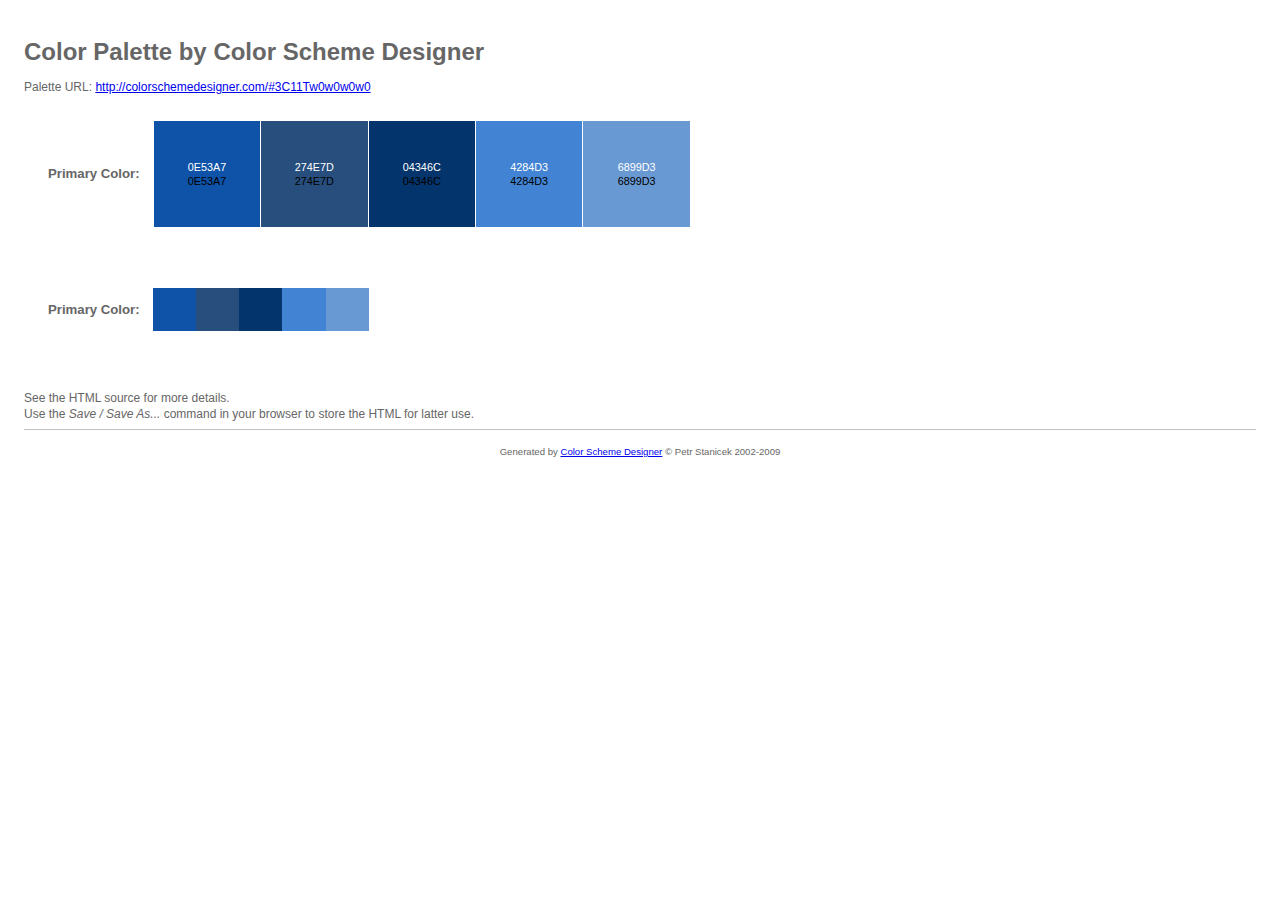
<file: mocks/palette.html>
<!DOCTYPE HTML PUBLIC "-//W3C//DTD HTML 4.01//EN" "http://www.w3.org/TR/html4/strict.dtd">
<html><head>


	<meta http-equiv="content-type" content="text/html; charset=UTF-8">
	<title>Color Palette by Color Scheme Generator</title>
	<meta name="generator" content="ColorSchemeGenerator.com">

<style type="text/css">

/* Palette color codes */
/* Feel free to copy&paste color codes to your application */

.primary-1 { background-color: #0E53A7 }
.primary-2 { background-color: #274E7D }
.primary-3 { background-color: #04346C }
.primary-4 { background-color: #4284D3 }
.primary-5 { background-color: #6899D3 }

/* end */


body {
	margin:0; padding: 2em;
	background:white;
	color: #666;
	font: 75%/1.33 Verdana, sans-serif;
	text-align:left;
	}
h1 {
	margin: 0.5em 0;
	font-size: 200%;
	}
p {
	margin: 0.5em 0;
	}

.color-table {
	margin: 2em 2em 5em;
	border-collapse:collapse;
	border:none;
	border-spacing:0;
	font-size:100%;
	}
.color-table th {
	padding: 0 1em 0 0;
	text-align:right;
	vertical-align: middle;
	font-size:110%;
	border: none;
	}
.color-table td.sample {
	width:8em; height:8em;
	padding: 10px;
	text-align:center;
	vertical-align:middle;
	font-size:90%;
	border: 1px solid white;
	}
.color-table.small td.sample {
	width:4em; height:4em;
	padding:0;
	border:none;
	}
.color-table .white { color:white }
.color-table .black { color:black }

hr {
	border:none;
	border-bottom:1px solid silver;
	}
#footer {
	padding:1em;
	text-align:center;
	font-size:80%;
	}

</style>

</head><body>

<h1>Color Palette by Color Scheme Designer</h1>
<p>Palette URL: <a href="http://colorschemedesigner.com/#3C11Tw0w0w0w0">http://colorschemedesigner.com/#3C11Tw0w0w0w0</a></p>

<table class="color-table">
	<tbody><tr>
		<th>Primary Color:</th>
		<td class="sample primary-1">
			<div class="white">0E53A7</div>
			<div class="black">0E53A7</div>
		</td>
		<td class="sample primary-2">
			<div class="white">274E7D</div>
			<div class="black">274E7D</div>
		</td>
		<td class="sample primary-3">
			<div class="white">04346C</div>
			<div class="black">04346C</div>
		</td>
		<td class="sample primary-4">
			<div class="white">4284D3</div>
			<div class="black">4284D3</div>
		</td>
		<td class="sample primary-5">
			<div class="white">6899D3</div>
			<div class="black">6899D3</div>
		</td>
	</tr>
</tbody></table>

<table class="color-table small">
	<tbody><tr>
		<th>Primary Color:</th>
		<td class="sample primary-1"></td>
		<td class="sample primary-2"></td>
		<td class="sample primary-3"></td>
		<td class="sample primary-4"></td>
		<td class="sample primary-5"></td>
	</tr>
</tbody></table>

<p>
See the HTML source for more details.<br>
Use the <em>Save / Save As...</em> command in your browser to store the 
HTML for latter use.
</p>

<hr>

<p id="footer">Generated by <a href="http://colorschemedesigner.com/">Color
 Scheme Designer</a> © Petr Stanicek 2002-2009</p>

</body></html>
</file>
